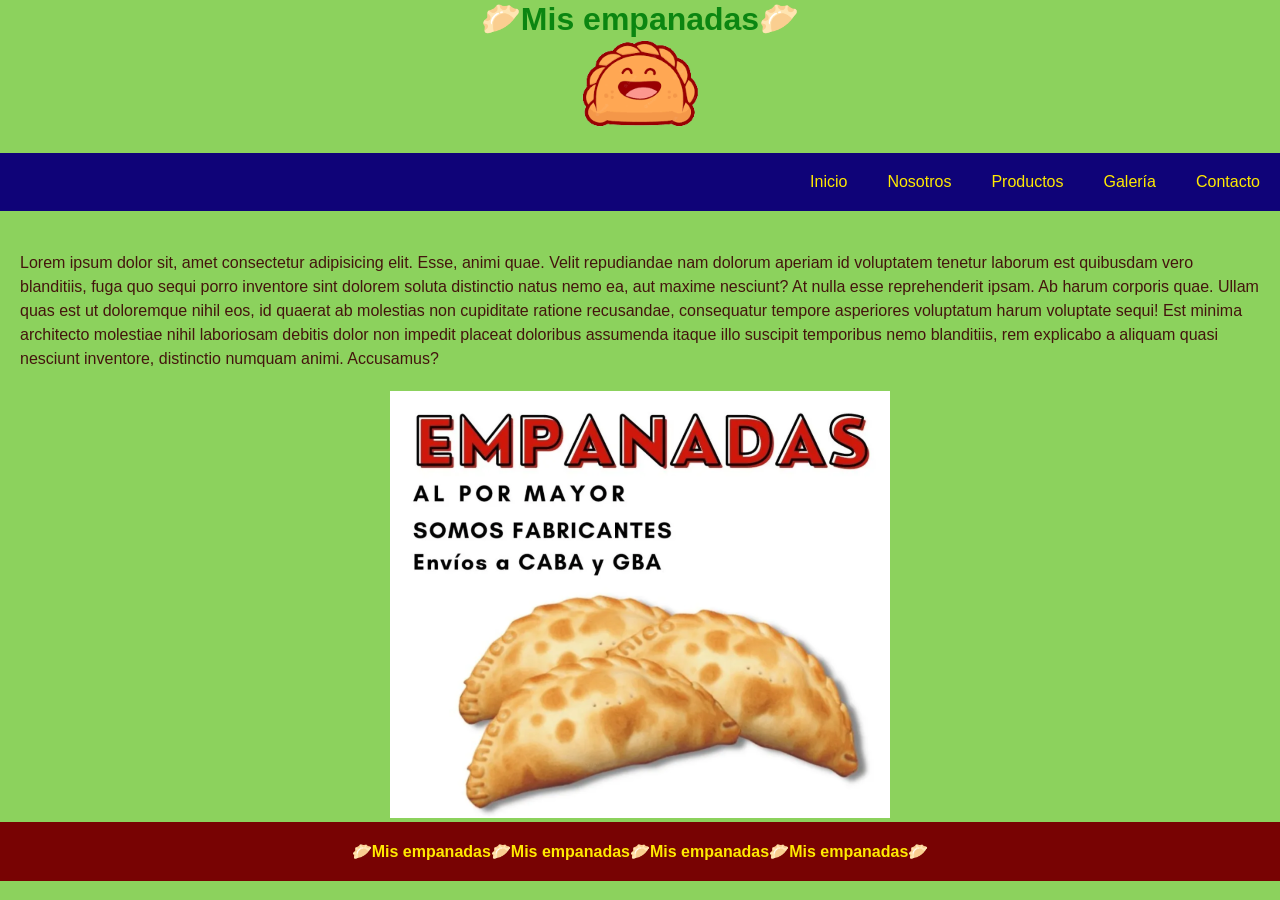
<file: index.html>
<!DOCTYPE html>
<html lang="en">
<head>
    <meta charset="UTF-8">
    <meta http-equiv="X-UA-Compatible" content="IE=edge">
    <meta name="viewport" content="width=device-width, initial-scale=1.0">
    <link rel="stylesheet" href="./css/estilo.css">
    <title>🥟Mis empanadas🥟</title>
</head>
<body>
    <header>
        <h1>🥟Mis empanadas🥟</h1>
        <div>
            <img src="./img/logo3.png" alt="Empanada"></div>
        <nav>
            <ul class="menu">
                <li><a href="#">Inicio</a></li>
                <li><a href="#">Nosotros</a></li>
                <li><a href="#">Productos</a></li>
                <li><a href="#">Galería</a></li>
                <li><a href="#">Contacto</a></li>
            </ul>
        </nav>
    </header>
    <main>
        <p>
            Lorem ipsum dolor sit, amet consectetur adipisicing elit. Esse, animi quae. Velit repudiandae nam dolorum aperiam id voluptatem tenetur laborum est quibusdam vero blanditiis, fuga quo sequi porro inventore sint dolorem soluta distinctio natus nemo ea, aut maxime nesciunt? At nulla esse reprehenderit ipsam. Ab harum corporis quae. Ullam quas est ut doloremque nihil eos, id quaerat ab molestias non cupiditate ratione recusandae, consequatur tempore asperiores voluptatum harum voluptate sequi! Est minima architecto molestiae nihil laboriosam debitis dolor non impedit placeat doloribus assumenda itaque illo suscipit temporibus nemo blanditiis, rem explicabo a aliquam quasi nesciunt inventore, distinctio numquam animi. Accusamus?
        </p>
        <div><img src="./img/empanada.png" alt="empanadas"></di>
    </main>
    <footer>
        <h4>
            🥟Mis empanadas🥟Mis empanadas🥟Mis empanadas🥟Mis empanadas🥟
        </h4>
    </footer>
    
</body>
</html>
</file>
<file: css/estilo.css>
* {
  margin: 0;
  padding: 0;
}

body {
  background: #8cd25d;
  font-family: arial;
}

header h1 {
  color: #0b8611;
  text-align: center;
}

header div {
  text-align: center;
}

header nav .menu {
  background: #0f0378;
  list-style-type: none;
  margin: 20px auto;
  display: -webkit-box;
  display: -ms-flexbox;
  display: flex;
  -webkit-box-pack: end;
      -ms-flex-pack: end;
          justify-content: flex-end;
}

header nav .menu li {
  text-align: center;
}

header nav .menu li a {
  color: #ffea00;
  text-decoration: none;
  display: inline-block;
  padding: 20px;
}

header nav .menu li a:hover {
  background-color: #ffea00;
  color: #780303;
}

main p {
  color: #44150d;
  padding: 20px;
  line-height: 1.5;
}

main div {
  text-align: center;
}

footer {
  padding: 20px;
  background-color: #780303;
  color: #ffea00;
  text-align: center;
}
</file>
